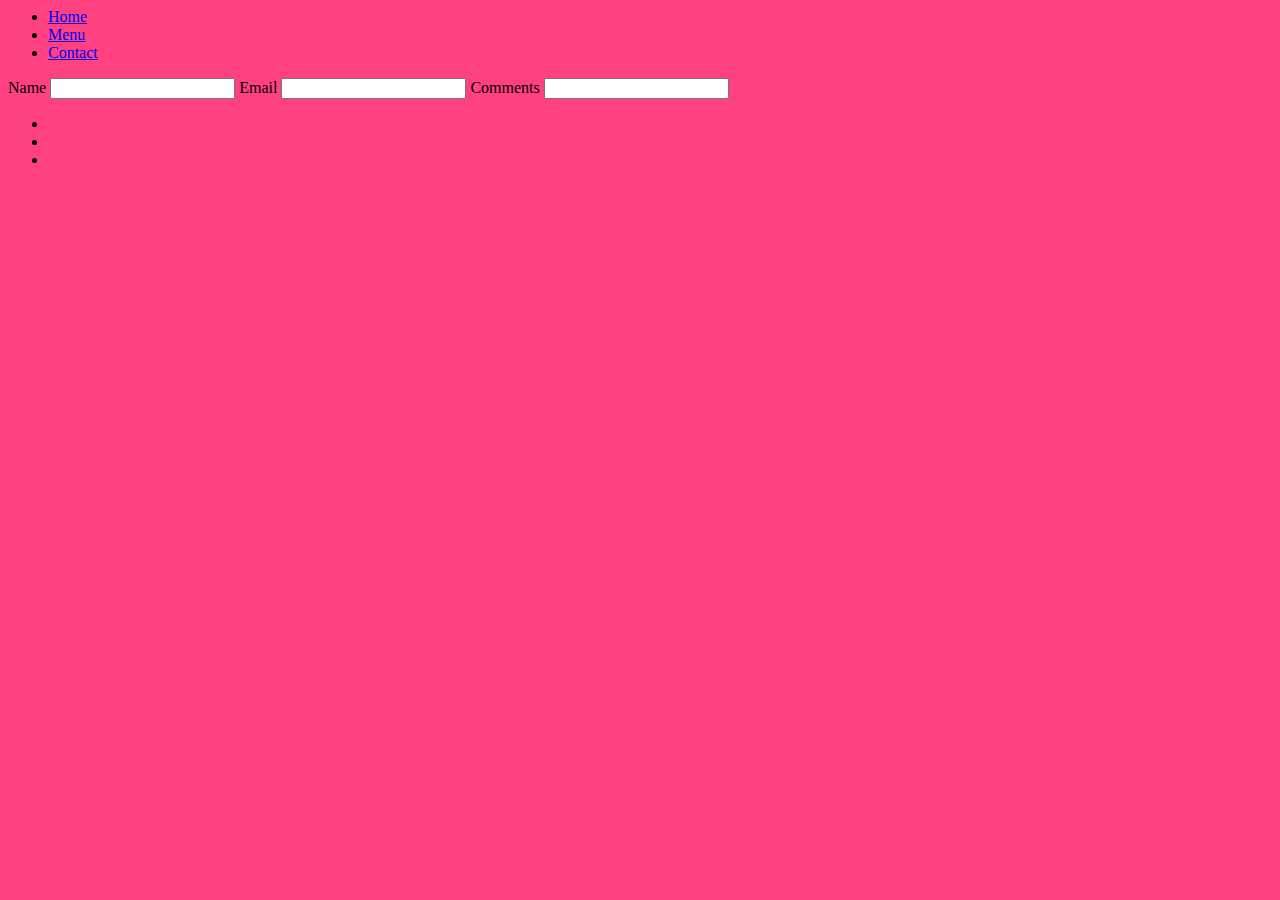
<file: about.html>
<!DOCTYPE>
<html>
    <head>
        <meta charSet="UTF-8" />
        <title> Restaurant </title>
        <link rel="stylesheet" href="./css/style.css">
        <link href="https://fonts.googleapis.com/css?family=Oswald|PT+Sans+Narrow" rel="stylesheet">
    </head>
    <body>
        <header>
            <h1></h1>
            <nav>
                <ul>
                    <li><a href="index.html">Home</a></li>
                    <li><a href="menu.html">Menu</a></li>
                    <li><a href="#">Contact</a></li>
                </ul>
            </nav>
        </header>
        <main>
            <p></p>
            <form>
                <label>
                    Name
                    <input type="text">
                </label>
                <label>
                    Email
                    <input type="text">
                </label>
                <label>
                    Comments
                    <input type="textarea">
                </label>
            </form>
        </main>
       <footer>
           <div class="halfer"></div>
           <div class="halfer"></div>
           <div>
               <ul>
                   <li><a href=""></a></li>
                   <li><a href=""></a></li>
                   <li><a href=""></a></li>
               </ul>
           </div>
       </footer>
    </body>
</html>
</file>
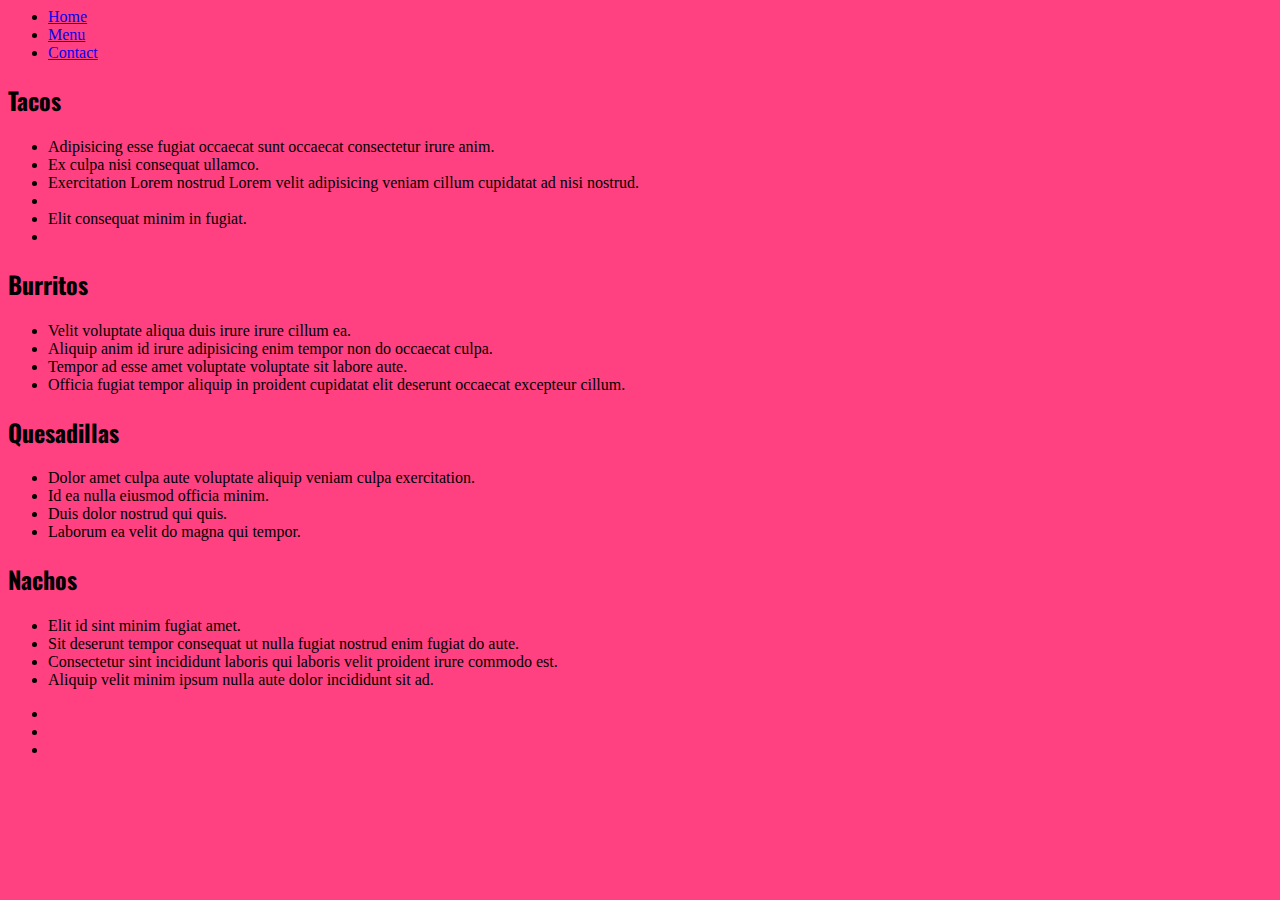
<file: menu.html>
<!DOCTYPE>
<html>
    <head>
        <meta charSet="UTF-8" />
        <title> Restaurant </title>
        <link rel="stylesheet" href="./css/style.css">
        <link href="https://fonts.googleapis.com/css?family=Oswald|PT+Sans+Narrow" rel="stylesheet">
    </head>
    <body>
        <header>
            <h1></h1>
            <nav>
                <ul>
                    <li><a href="index.html">Home</a></li>
                    <li><a href="#">Menu</a></li>
                    <li><a href="about.html">Contact</a></li>
                </ul>
            </nav>
        </header>
        <main>
            <div>
                <h2>Tacos</h2>
                <ul>
                    <li>Adipisicing esse fugiat occaecat sunt occaecat consectetur irure anim.</li>
                    <li>Ex culpa nisi consequat ullamco.</li>
                    <li>Exercitation Lorem nostrud Lorem velit adipisicing veniam cillum cupidatat ad nisi nostrud.<li>
                    <li>Elit consequat minim in fugiat.<li>
                </ul>
            </div>
            <div>
                <h2>Burritos</h2>
                <ul>
                    <li>Velit voluptate aliqua duis irure irure cillum ea.</li>
                    <li>Aliquip anim id irure adipisicing enim tempor non do occaecat culpa.</li>
                    <li>Tempor ad esse amet voluptate voluptate sit labore aute.</li>
                    <li>Officia fugiat tempor aliquip in proident cupidatat elit deserunt occaecat excepteur cillum.</li>
                </ul>
            </div>
            <div>
                <h2>Quesadillas</h2>
                <ul>
                    <li>Dolor amet culpa aute voluptate aliquip veniam culpa exercitation.</li>
                    <li>Id ea nulla eiusmod officia minim.</li>
                    <li>Duis dolor nostrud qui quis.</li>
                    <li>Laborum ea velit do magna qui tempor.</li>
                </ul>
            </div>
            <div>
                <h2>Nachos</h2>
                <ul>
                    <li>Elit id sint minim fugiat amet.</li>
                    <li>Sit deserunt tempor consequat ut nulla fugiat nostrud enim fugiat do aute.</li>
                    <li>Consectetur sint incididunt laboris qui laboris velit proident irure commodo est.</li>
                    <li>Aliquip velit minim ipsum nulla aute dolor incididunt sit ad.</li>
                </ul>
            </div>
        </main>
       <footer>
           <div class="halfer"></div>
           <div class="halfer"></div>
           <div>
               <ul>
                   <li><a href=""></a></li>
                   <li><a href=""></a></li>
                   <li><a href=""></a></li>
               </ul>
           </div>
       </footer>
    </body>
</html>
</file>
<file: css/style.css>
/*
primary: #ff4081
p-light: #ff79b0
p-dark: #c60055
secondary: #e676e6
s--light: #66ffa6s
s-dark: #00b248
*/
body {
background-color: #ff4081;
}

h1,
h2 {
    font-family: 'PT Sans Narrow', sans-serif;
    font-family: 'Oswald', sans-serif;
}
</file>
